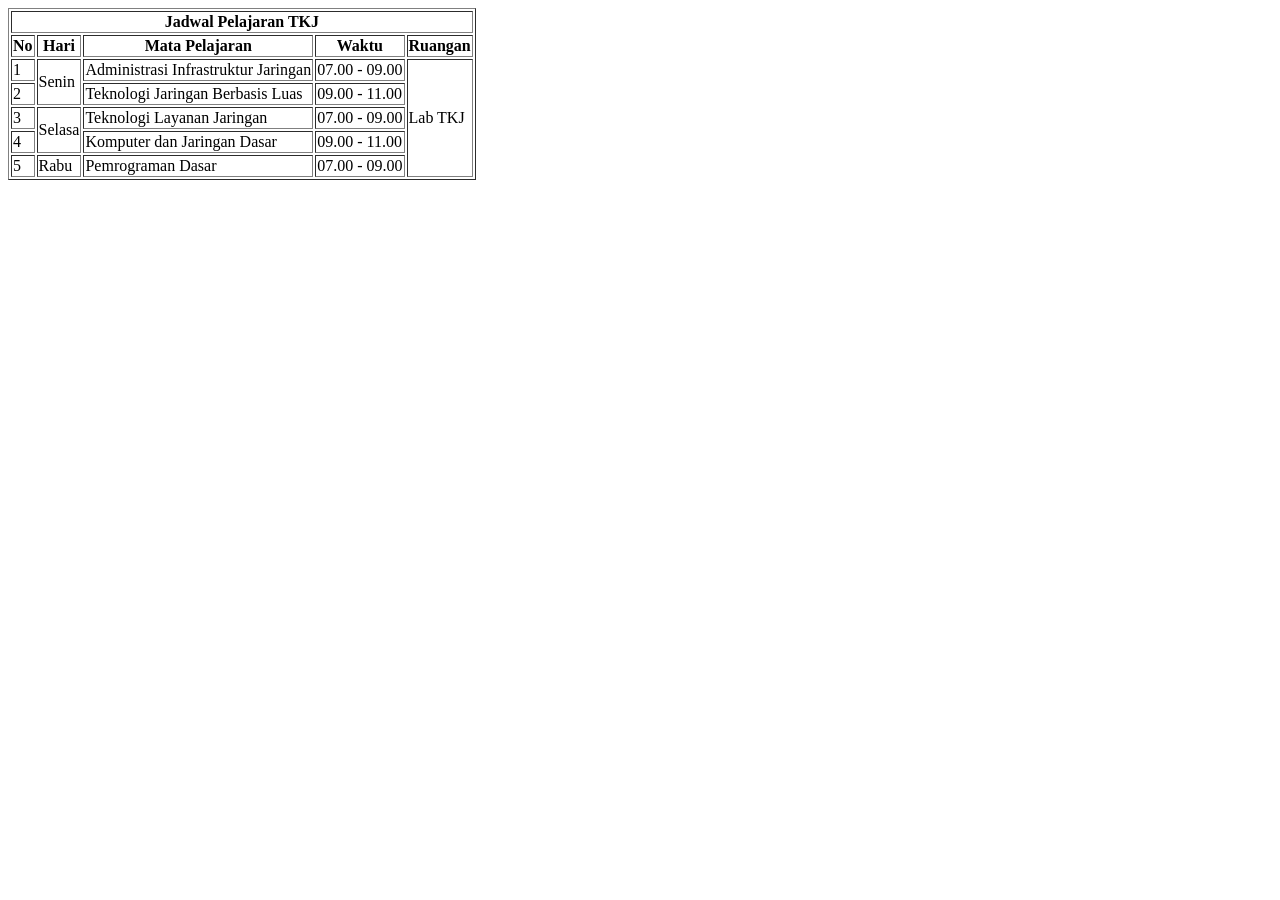
<file: Minggu 5/index.html>
<!DOCTYPE html>
<html lang="en">
<head>
    <meta charset="UTF-8">
    <meta name="viewport" content="width=device-width, initial-scale=1.0">
    <title>Document</title>
</head>
<body>
    <table border="1">
        <tr>
            <th colspan="5">Jadwal Pelajaran TKJ</th>
        </tr>
        <tr>
            <th>No</th>
            <th>Hari</th>
            <th>Mata Pelajaran</th>
            <th>Waktu</th>
            <th>Ruangan</th>
        </tr>
        <tr>
            <td>1</td>
            <td rowspan="2">Senin</td>
            <td>Administrasi Infrastruktur Jaringan</td>
            <td>07.00 - 09.00</td>
            <td rowspan="5">Lab TKJ</td>
        </tr>
        <tr>
            <td>2</td>
            <td>Teknologi Jaringan Berbasis Luas</td>
            <td>09.00 - 11.00</td>
        </tr>
        <tr>
            <td>3</td>
            <td rowspan="2">Selasa</td>
            <td>Teknologi Layanan Jaringan</td>
            <td>07.00 - 09.00</td>
        </tr>
        <tr>
            <td>4</td>
            <td>Komputer dan Jaringan Dasar</td>
            <td>09.00 - 11.00</td>
        </tr>
        <tr>
            <td>5</td>
            <td>Rabu</td>
            <td>Pemrograman Dasar</td>
            <td>07.00 - 09.00</td>
        </tr>
    </table>
</body>
</html>
</file>
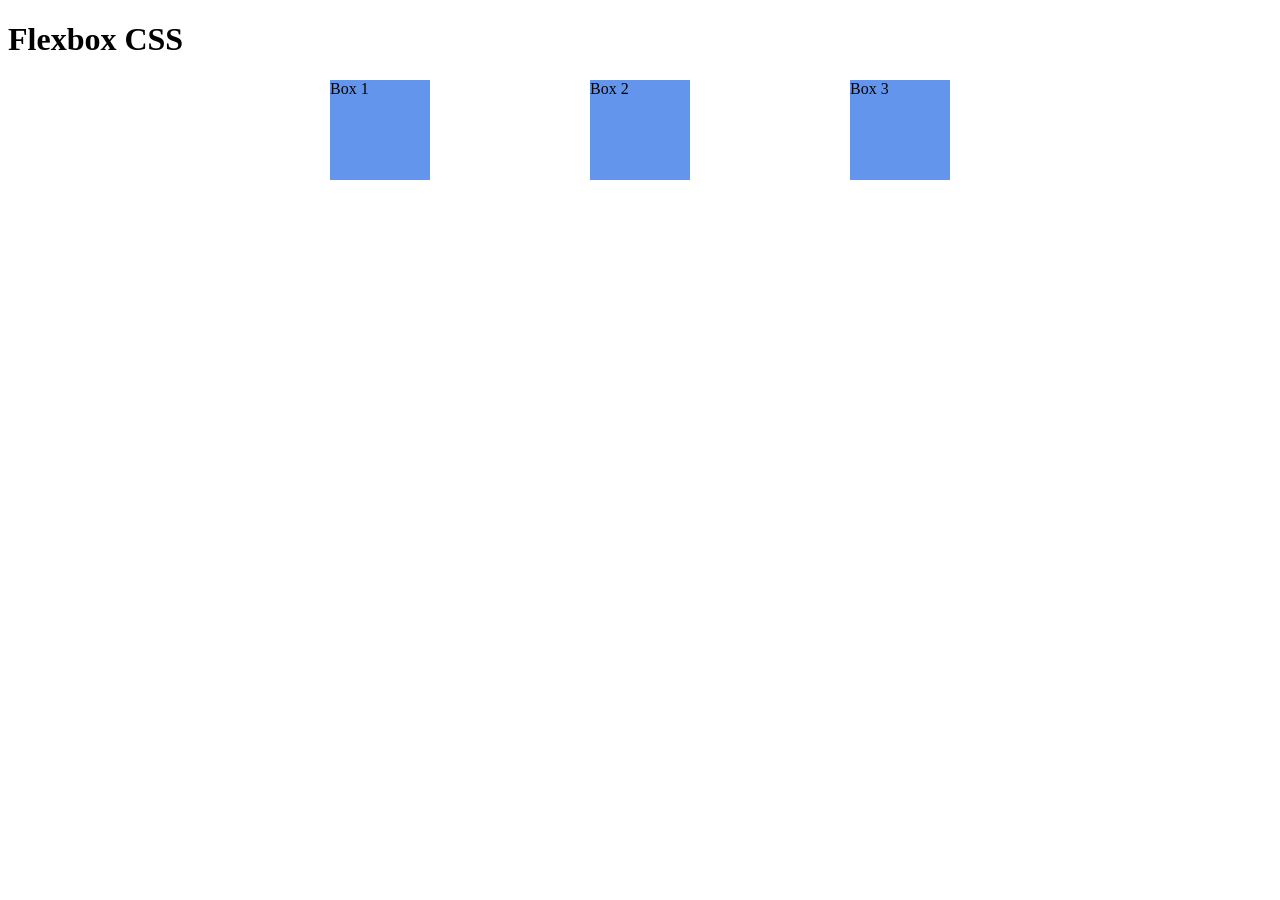
<file: Minggu 9/index.html>
<!DOCTYPE html>
<html lang="en">
<head>
    <meta charset="UTF-8">
    <meta name="viewport" content="width=device-width, initial-scale=1.0">
    <title>Document</title>
    <link rel="stylesheet" href="style.css">
</head>
<body>
    <h1>Flexbox CSS</h1>
    <div class="container">
        <div class="box">Box 1</div>
        <div class="box">Box 2</div>
        <div class="box">Box 3</div>    
    </div>
</body>
</html>
</file>
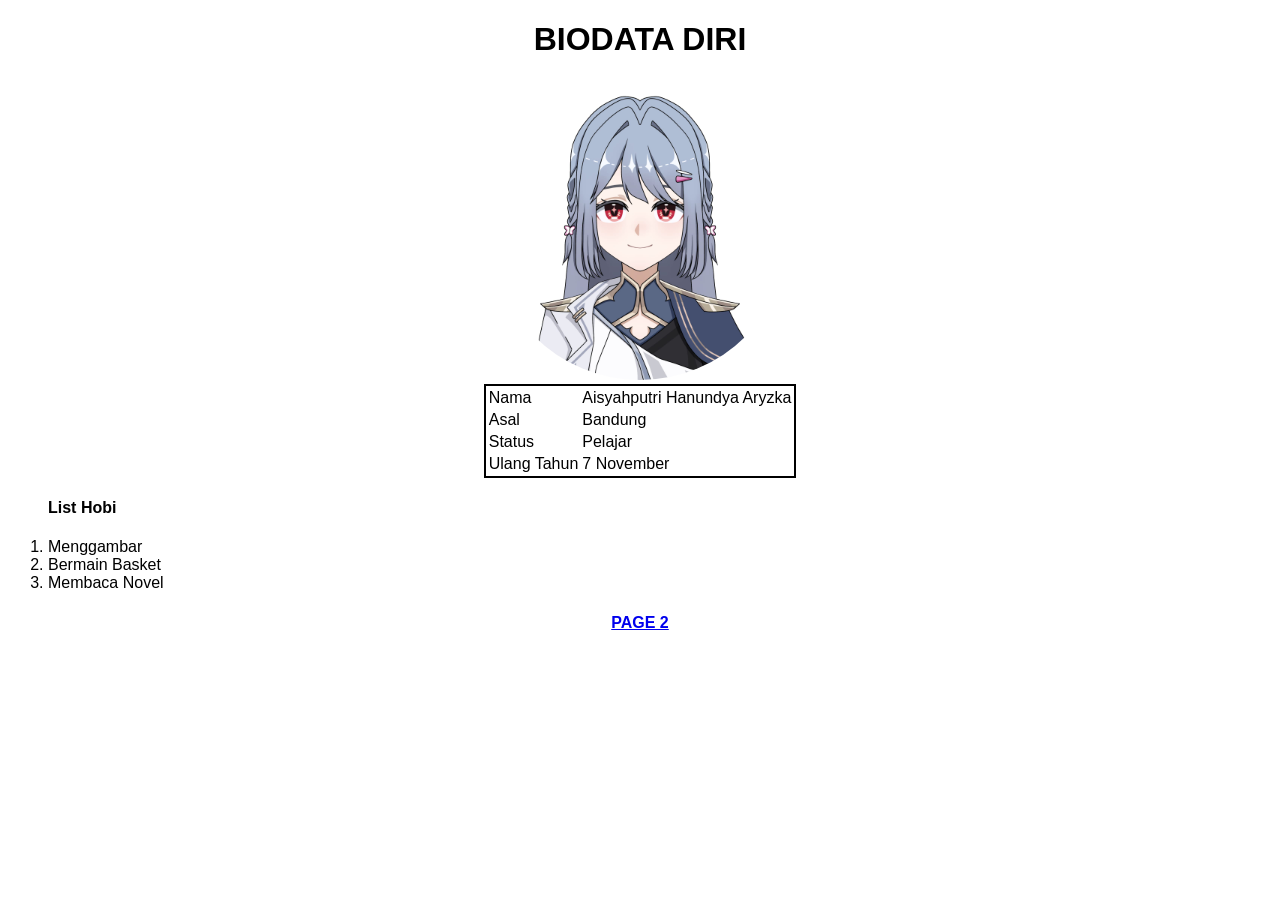
<file: uts-aisyah/index.html>
<!DOCTYPE html>
<html lang="en">
<head>
    <meta charset="UTF-8">
    <meta name="viewport" content="width=device-width, initial-scale=1.0">
    <title>Document</title>
    <link rel="stylesheet" href="style.css">
</head>
<body>
   <div>
    <center>
        <h1>BIODATA DIRI</h1>
        <Img src="len1.jpeg" class="foto-biodata"></Img>

        <table class="border-biodata">
        <tr>
            <td>Nama</td>
            <td>Aisyahputri Hanundya Aryzka</td>
        </tr>
        <tr>
            <td>Asal</td>
            <td>Bandung</td>
        </tr>
        <tr>
            <td>Status</td>
            <td>Pelajar</td>
        </tr>
        <tr>
            <td>Ulang Tahun</td>
            <td>7 November</td>
        </tr>
        </table>
    </center>
        <ol>
            <h4>List Hobi</h4>
            <li>Menggambar</li>
            <li>Bermain Basket</li>
            <li>Membaca Novel</li>
        </ol>
   </div>

   <center>
    <h4><a href="galeri.html">PAGE 2</a></h4>
   </center>
</body>
</html>
</file>
<file: Minggu 9/style.css>
.box{
    background-color: cornflowerblue;
    width: 100px;
    height: 100px;
}

.container{
    display: flex;
    flex-direction: row;
    justify-content: center;
    gap: 10rem;
}
</file>
<file: uts-aisyah/style.css>
body {
    font-family: Arial, Helvetica, sans-serif;
}

.foto-biodata {
    width: 300px;
    border-radius: 50%;
}

.border-biodata {
    border: 2px solid #000000;
    box-shadow: none;
}
</file>
